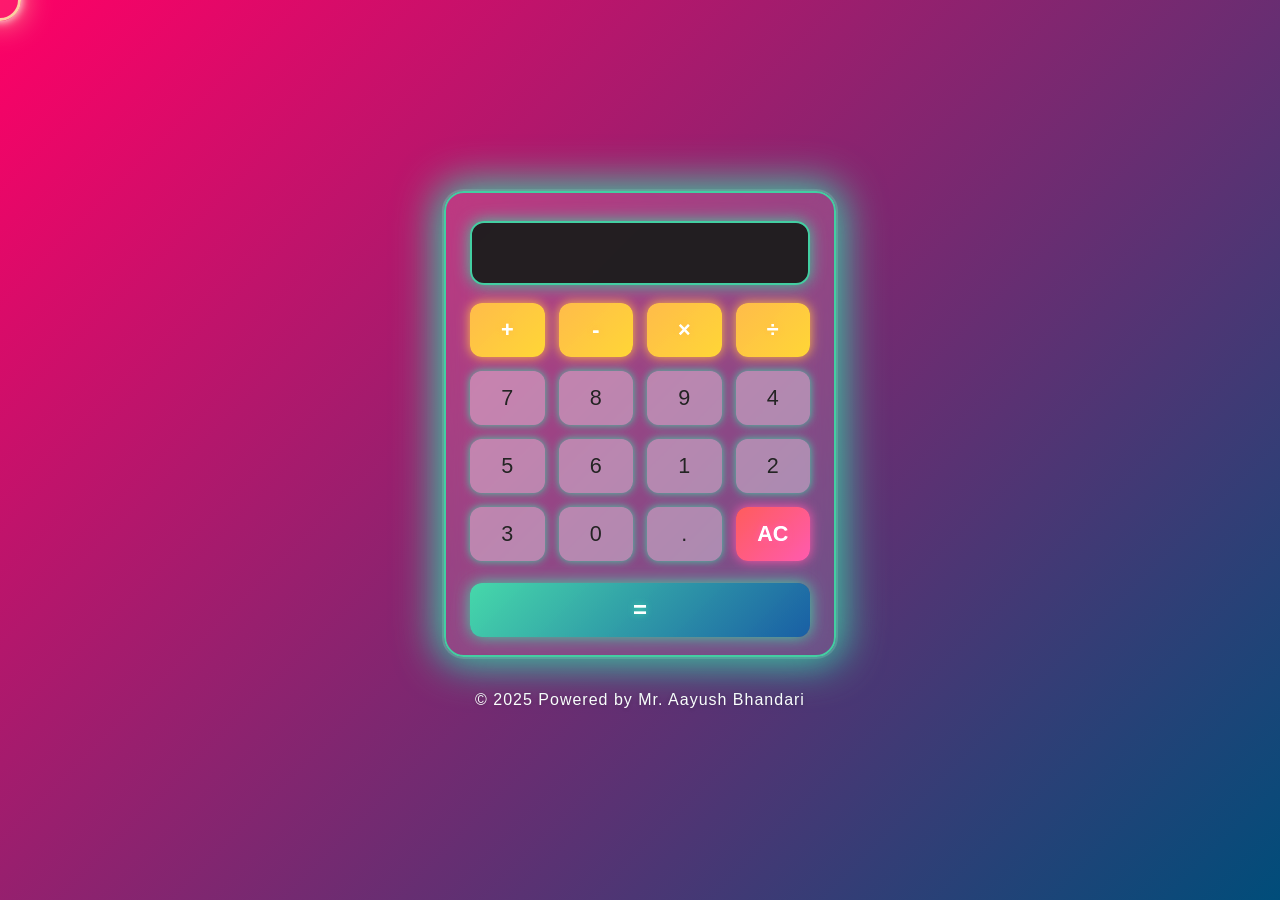
<file: index.html>
<!DOCTYPE html>
<html lang="en">
<head>
    <meta charset="UTF-8">
    <meta name="google-adsense-account" content="ca-pub-5120077564481186">
    <meta name="viewport" content="width=device-width, initial-scale=1.0">
    <title>Best Web Calculator</title>
    <link rel="stylesheet" href="styles.css">
    <script async src="https://pagead2.googlesyndication.com/pagead/js/adsbygoogle.js?client=ca-pub-5120077564481186"
     crossorigin="anonymous"></script>
</head>
<body>
    <div class="custom-cursor"></div>
    <audio id="bg-music" src="background.mp3" loop autoplay></audio>
    <audio id="click-sound" src="catch.mp3"></audio>
    <div class="calculator glass">
        <input type="text" class="display" id="display" disabled>
        <div class="buttons">
            <button class="operator" data-value="+">+</button>
            <button class="operator" data-value="-">-</button>
            <button class="operator" data-value="*">×</button>
            <button class="operator" data-value="/">÷</button>
            <button class="number" data-value="7">7</button>
            <button class="number" data-value="8">8</button>
            <button class="number" data-value="9">9</button>
            <button class="number" data-value="4">4</button>
            <button class="number" data-value="5">5</button>
            <button class="number" data-value="6">6</button>
            <button class="number" data-value="1">1</button>
            <button class="number" data-value="2">2</button>
            <button class="number" data-value="3">3</button>
            <button class="number" data-value="0">0</button>
            <button class="number" data-value=".">.</button>
            <button class="clear" id="clear">AC</button>
        </div>
        <button class="equals" id="equals">=</button>
    </div>
    <footer>© 2025 Powered by Mr. Aayush Bhandari</footer>
    <script src="script.js"></script>
</body>
</html>
</file>
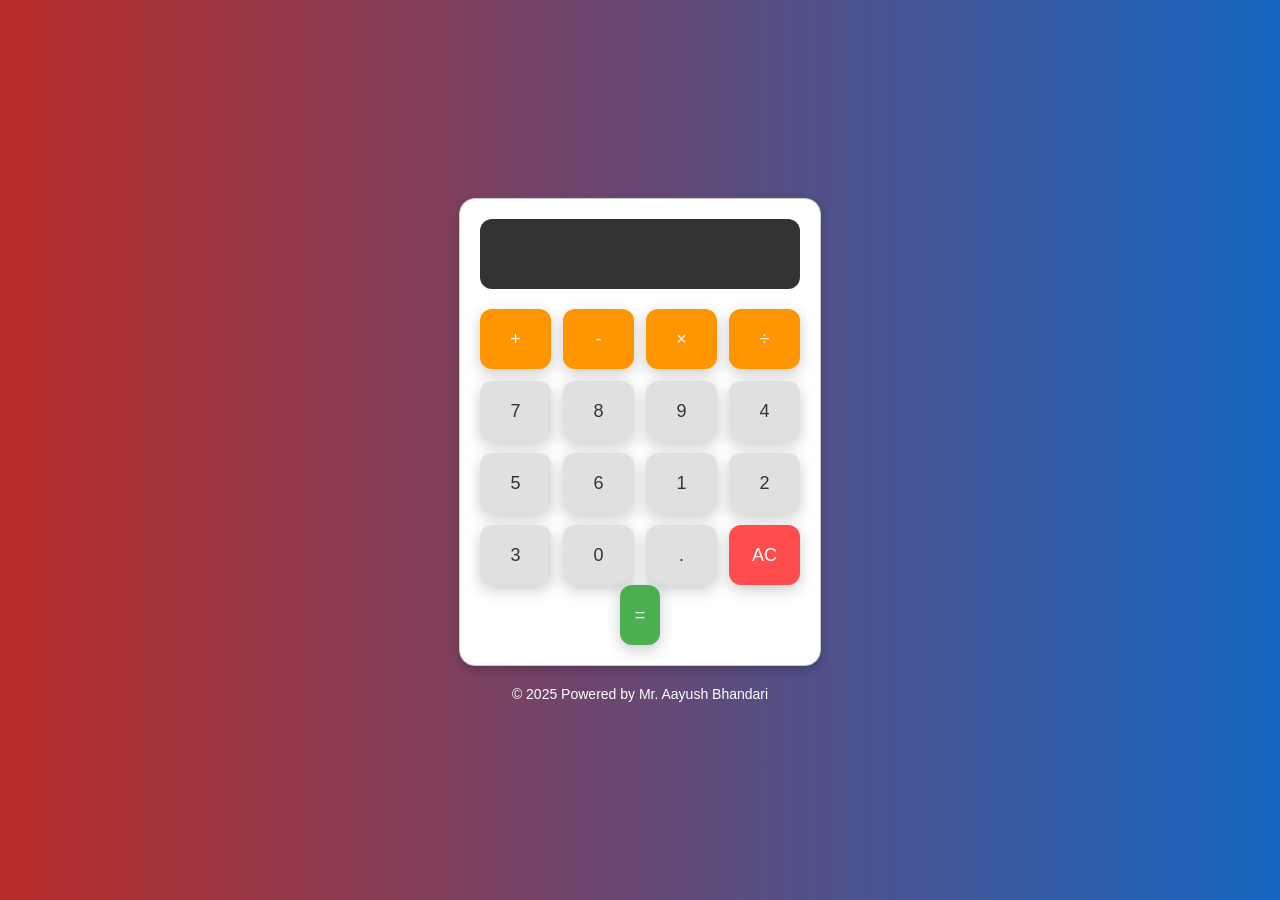
<file: calculator/index.html>
<!DOCTYPE html>
<html lang="en">
<head>
    <meta charset="UTF-8">
    <meta name="viewport" content="width=device-width, initial-scale=1.0">
    <title>Improved Calculator</title>
    <link rel="stylesheet" href="styles.css">
</head>
<body>
    <div class="calculator">
        <input type="text" class="display" id="display" disabled>
        <div class="buttons">
            <button class="operator" onclick="append('+')">+</button>
            <button class="operator" onclick="append('-')">-</button>
            <button class="operator" onclick="append('*')">×</button>
            <button class="operator" onclick="append('/')">÷</button>

            <button class="number" onclick="append('7')">7</button>
            <button class="number" onclick="append('8')">8</button>
            <button class="number" onclick="append('9')">9</button>
            <button class="number" onclick="append('4')">4</button>

            <button class="number" onclick="append('5')">5</button>
            <button class="number" onclick="append('6')">6</button>
            <button class="number" onclick="append('1')">1</button>
            <button class="number" onclick="append('2')">2</button>

            <button class="number" onclick="append('3')">3</button>
            <button class="number" onclick="append('0')">0</button>
            <button class="number" onclick="append('.')">.</button>
            <button class="clear" onclick="clearDisplay()">AC</button>
        </div>
        <button class="equals" onclick="calculate()">=</button>
    </div>
    <footer>© 2025 Powered by Mr. Aayush Bhandari</footer>
    <script>
        const display = document.getElementById('display');

        function append(value) {
            display.value += value;
        }

        function clearDisplay() {
            display.value = '';
        }

        function calculate() {
            try {
                display.value = eval(display.value);
            } catch (error) {
                display.value = 'Error';
            }
        }

        document.addEventListener('keydown', (event) => {
            const key = event.key;
            if (/^[0-9.+\-*/]$/.test(key)) {
                append(key);
            } else if (key === 'Enter') {
                calculate();
            } else if (key === 'Backspace') {
                display.value = display.value.slice(0, -1);
            } else if (key === 'Escape') {
                clearDisplay();
            }
        });
    </script>
</body>
</html>
</file>
<file: styles.css>
body {
    min-height: 100vh;
    margin: 0;
    background: linear-gradient(135deg, #f06, #004d7a, #00d2ff, #43cea2, #185a9d);
    background-size: 400% 400%;
    animation: gradient 15s ease infinite;
    display: flex;
    flex-direction: column;
    align-items: center;
    justify-content: center;
    font-family: 'Segoe UI', 'Roboto', Arial, sans-serif;
    overflow: hidden;
}

@keyframes gradient {
    0% { background-position: 0% 50%; }
    50% { background-position: 100% 50%; }
    100% { background-position: 0% 50%; }
}

.glass {
    background: rgba(255,255,255,0.15);
    box-shadow: 0 8px 32px 0 rgba(31,38,135,0.37);
    backdrop-filter: blur(12px);
    -webkit-backdrop-filter: blur(12px);
    border-radius: 20px;
    border: 1px solid rgba(255,255,255,0.18);
}

.calculator {
    width: 340px;
    padding: 28px 24px 18px 24px;
    display: flex;
    flex-direction: column;
    align-items: center;
    margin-bottom: 24px;
    box-shadow: 0 0 40px 8px #43cea2, 0 0 0 2px #fff3, 0 8px 32px 0 rgba(31,38,135,0.37);
    border: 2px solid #43cea2;
    animation: neon-border 2s infinite alternate;
}

@keyframes neon-border {
    0% { box-shadow: 0 0 40px 8px #43cea2, 0 0 0 2px #fff3; }
    100% { box-shadow: 0 0 60px 16px #43cea2, 0 0 0 4px #fff6; }
}

.display {
    width: 100%;
    height: 64px;
    background: rgba(30,30,30,0.96);
    color: #fff;
    font-size: 2.2rem;
    border: 2px solid #43cea2;
    border-radius: 14px;
    padding: 12px 18px;
    text-align: right;
    margin-bottom: 18px;
    box-sizing: border-box;
    letter-spacing: 1px;
    outline: none;
    transition: box-shadow 0.2s;
    box-shadow: 0 0 16px #43cea2, 0 2px 8px rgba(0,0,0,0.08);
    text-shadow: 0 0 8px #43cea2, 0 0 2px #fff;
}

.buttons {
    display: grid;
    grid-template-columns: repeat(4, 1fr);
    gap: 14px;
    width: 100%;
    margin-bottom: 14px;
}

button {
    padding: 0;
    height: 54px;
    font-size: 1.35rem;
    border: none;
    border-radius: 12px;
    cursor: pointer;
    background: rgba(255,255,255,0.25);
    color: #222;
    font-weight: 500;
    box-shadow: 0 0 8px #43cea2, 0 2px 8px rgba(0,0,0,0.06);
    transition: 
        background 0.2s, 
        color 0.2s, 
        transform 0.1s, 
        box-shadow 0.2s,
        filter 0.2s;
    position: relative;
    overflow: hidden;
    filter: brightness(1.05);
}

button:active {
    transform: scale(0.94);
    filter: brightness(1.2);
    box-shadow: 0 0 16px #ffb347, 0 1px 4px rgba(0,0,0,0.12);
}

button.operator {
    background: linear-gradient(135deg, #ffb347 0%, #ffcc33 100%);
    color: #fff;
    font-weight: 700;
    text-shadow: 0 0 6px #ffb347;
    box-shadow: 0 0 12px #ffb347, 0 2px 8px rgba(0,0,0,0.06);
}

button.operator:hover {
    background: linear-gradient(135deg, #ff9800 0%, #ffc107 100%);
    box-shadow: 0 0 24px #ff9800, 0 0 8px #fff;
}

button.number {
    background: rgba(255,255,255,0.35);
    color: #222;
}

button.number:hover {
    background: #f1f1f1;
}

button.clear {
    background: linear-gradient(135deg, #ff5858 0%, #f857a6 100%);
    color: #fff;
    font-weight: 700;
    text-shadow: 0 0 6px #f857a6;
    box-shadow: 0 0 12px #f857a6, 0 2px 8px rgba(0,0,0,0.06);
}

button.clear:hover {
    background: linear-gradient(135deg, #e53935 0%, #d81b60 100%);
    box-shadow: 0 0 24px #d81b60, 0 0 8px #fff;
}

.equals {
    width: 100%;
    margin-top: 8px;
    height: 54px;
    background: linear-gradient(135deg, #43cea2 0%, #185a9d 100%);
    color: #fff;
    font-size: 1.5rem;
    font-weight: 700;
    border-radius: 12px;
    border: none;
    cursor: pointer;
    transition: background 0.2s, transform 0.1s;
    box-shadow: 0 0 16px #43cea2, 0 2px 8px rgba(0,0,0,0.08);
    text-shadow: 0 0 6px #43cea2;
}

.equals:hover {
    background: linear-gradient(135deg, #11998e 0%, #38ef7d 100%);
    box-shadow: 0 0 32px #38ef7d, 0 0 8px #fff;
    transform: scale(1.05);
}

footer {
    margin-top: 10px;
    font-size: 1rem;
    color: #fff;
    text-shadow: 0 1px 4px rgba(0,0,0,0.2);
    letter-spacing: 1px;
}

/* Custom Cursor */
.custom-cursor {
    position: fixed;
    top: 0; left: 0;
    width: 36px; height: 36px;
    border-radius: 50%;
    pointer-events: none;
    z-index: 9999;
    background: rgba(67,206,162,0.12);
    border: 3px solid #43cea2;
    box-shadow: 0 0 32px #43cea2, 0 0 8px #fff;
    mix-blend-mode: lighten;
    transition: 
        transform 0.12s cubic-bezier(.4,2,.6,.8), 
        background 0.2s, 
        border-color 0.2s, 
        box-shadow 0.2s;
    transform: translate(-50%, -50%) scale(1);
}

button:hover ~ .custom-cursor,
button:focus ~ .custom-cursor {
    background: rgba(255,255,255,0.35);
    border-color: #ffb347;
    box-shadow: 0 0 48px #ffb347, 0 0 16px #fff;
    transform: translate(-50%, -50%) scale(1.3);
}

/* Ripple Effect */
button .ripple {
    position: absolute;
    border-radius: 50%;
    transform: scale(0);
    animation: ripple 0.6s linear;
    background: rgba(255,255,255,0.7);
    pointer-events: none;
}
@keyframes ripple {
    to {
        transform: scale(4);
        opacity: 0;
    }
}
</file>
<file: calculator/styles.css>
body {
    font-family: 'Roboto', sans-serif;
    display: flex;
    flex-direction: column;
    justify-content: center;
    align-items: center;
    height: 100vh;
    background: linear-gradient(135deg, #f06, #004d7a, #00d2ff);
    background-size: 400% 400%;
    animation: gradient 15s ease infinite;
    margin: 0;
}

@keyframes gradient {
    0% { background-position: 0% 50%; }
    50% { background-position: 100% 50%; }
    100% { background-position: 0% 50%; }
}

.calculator {
    border: 1px solid #ccc;
    border-radius: 10px;
    width: 300px;
    background: #fff;
    box-shadow: 0px 10px 30px rgba(0, 0, 0, 0.1);
    padding: 20px;
}

.calculator-screen {
    width: 100%;
    height: 60px;
    border: none;
    background-color: #252525;
    color: #fff;
    text-align: right;
    padding: 15px;
    font-size: 2rem;
    border-radius: 10px;
}

.calculator-keys {
    display: grid;
    grid-template-columns: repeat(4, 1fr);
    grid-gap: 10px;
    margin-top: 20px;
}

button {
    height: 60px;
    border-radius: 10px;
    border: none;
    font-size: 1.5rem;
    background-color: #e0e1e6;
    color: #333;
    cursor: pointer;
    box-shadow: 0px 5px 15px rgba(0, 0, 0, 0.2);
    transition: transform 0.2s, box-shadow 0.2s;
}

button:active {
    transform: translateY(4px);
    box-shadow: 0px 3px 10px rgba(0, 0, 0, 0.2);
}

button.operator {
    background-color: #ff9500;
    color: #fff;
}

button.equal-sign {
    background-color: #ff9500;
    grid-column: span 2;
    color: #fff;
}

button.all-clear {
    background-color: #f44336;
    color: #fff;
}

button.decimal {
    background-color: #e0e1e6;
    color: #333;
}

footer {
    margin-top: 20px;
    font-size: 1rem;
    color: #fff;
}
body {
    display: flex;
    justify-content: center;
    align-items: center;
    height: 100vh;
    background: linear-gradient(to right, #b92b27, #1565c0);
    font-family: Arial, sans-serif;
}

.calculator {
    background: #fff;
    border-radius: 16px;
    padding: 20px;
    box-shadow: 0 4px 10px rgba(0, 0, 0, 0.2);
    width: 320px;
    text-align: center;
}

.display {
    width: 100%;
    height: 70px;
    background: #333;
    color: #fff;
    font-size: 28px;
    border: none;
    border-radius: 12px;
    padding: 10px;
    text-align: right;
    margin-bottom: 20px;
    box-sizing: border-box;
    overflow: hidden;
}

.buttons {
    display: grid;
    grid-template-columns: repeat(4, 1fr);
    gap: 12px;
}

button {
    padding: 15px;
    font-size: 18px;
    border: none;
    border-radius: 12px;
    cursor: pointer;
    transition: background 0.3s;
}

.operator {
    background: #ff9f00;
    color: white;
}

.operator:hover {
    background: #e68a00;
}

.number {
    background: #e0e0e0;
}

.number:hover {
    background: #d6d6d6;
}

.equals {
    background: #4caf50;
    color: white;
    grid-column: span 4;
}

.equals:hover {
    background: #43a047;
}

.clear {
    background: #ff4c4c;
    color: white;
}

.clear:hover {
    background: #e53935;
}

footer {
    margin-top: 20px;
    font-size: 14px;
    color: #fff;
}
body {
    display: flex;
    justify-content: center;
    align-items: center;
    height: 100vh;
    background: linear-gradient(to right, #b92b27, #1565c0);
    font-family: Arial, sans-serif;
}

.calculator {
    background: #fff;
    border-radius: 16px;
    padding: 20px;
    box-shadow: 0 4px 10px rgba(0, 0, 0, 0.2);
    width: 320px;
    text-align: center;
}

.display {
    width: 100%;
    height: 70px;
    background: #333;
    color: #fff;
    font-size: 28px;
    border: none;
    border-radius: 12px;
    padding: 10px;
    text-align: right;
    margin-bottom: 20px;
    box-sizing: border-box;
    overflow: hidden;
}

.buttons {
    display: grid;
    grid-template-columns: repeat(4, 1fr);
    gap: 12px;
}

button {
    padding: 15px;
    font-size: 18px;
    border: none;
    border-radius: 12px;
    cursor: pointer;
    transition: background 0.3s;
}

.operator {
    background: #ff9f00;
    color: white;
}

.operator:hover {
    background: #e68a00;
}

.number {
    background: #e0e0e0;
}

.number:hover {
    background: #d6d6d6;
}

.equals {
    background: #4caf50;
    color: white;
    grid-column: span 4;
}

.equals:hover {
    background: #43a047;
}

.clear {
    background: #ff4c4c;
    color: white;
}

.clear:hover {
    background: #e53935;
}

footer {
    margin-top: 20px;
    font-size: 14px;
    color: #fff;
}
</file>
